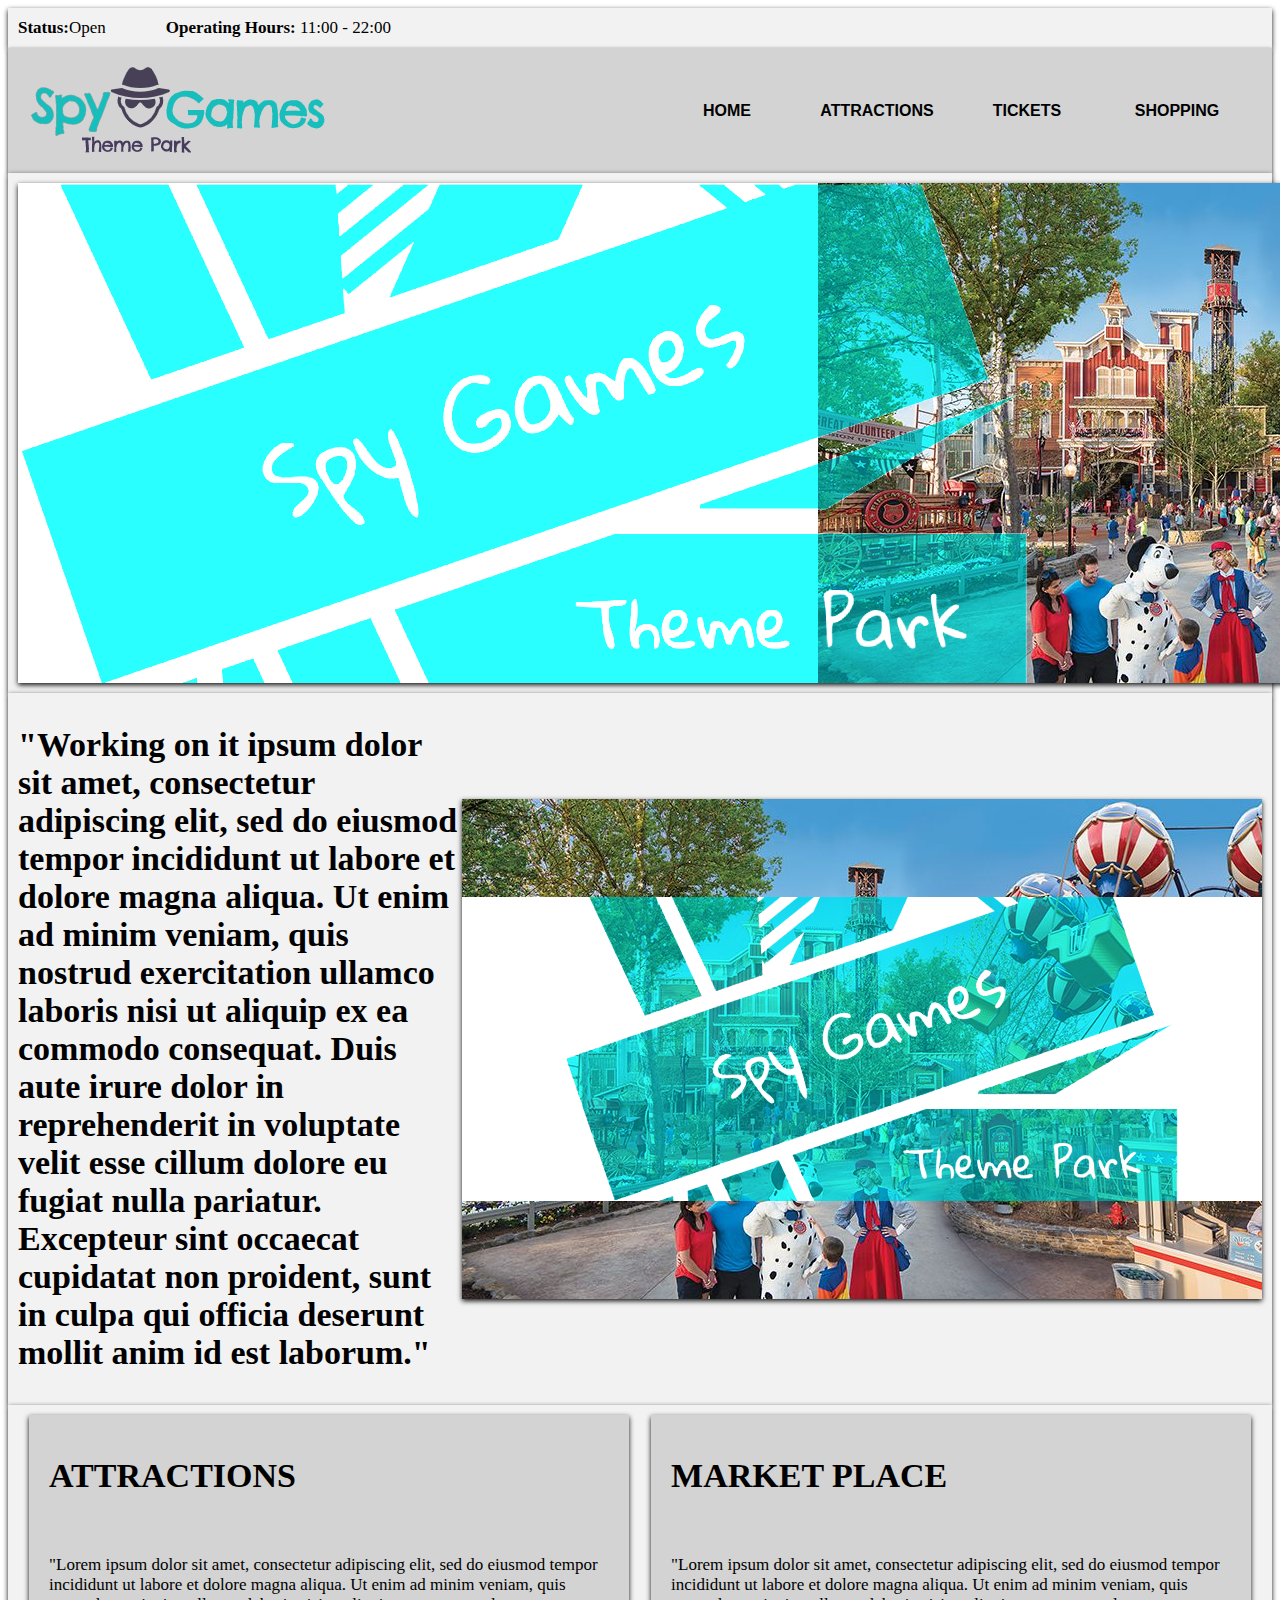
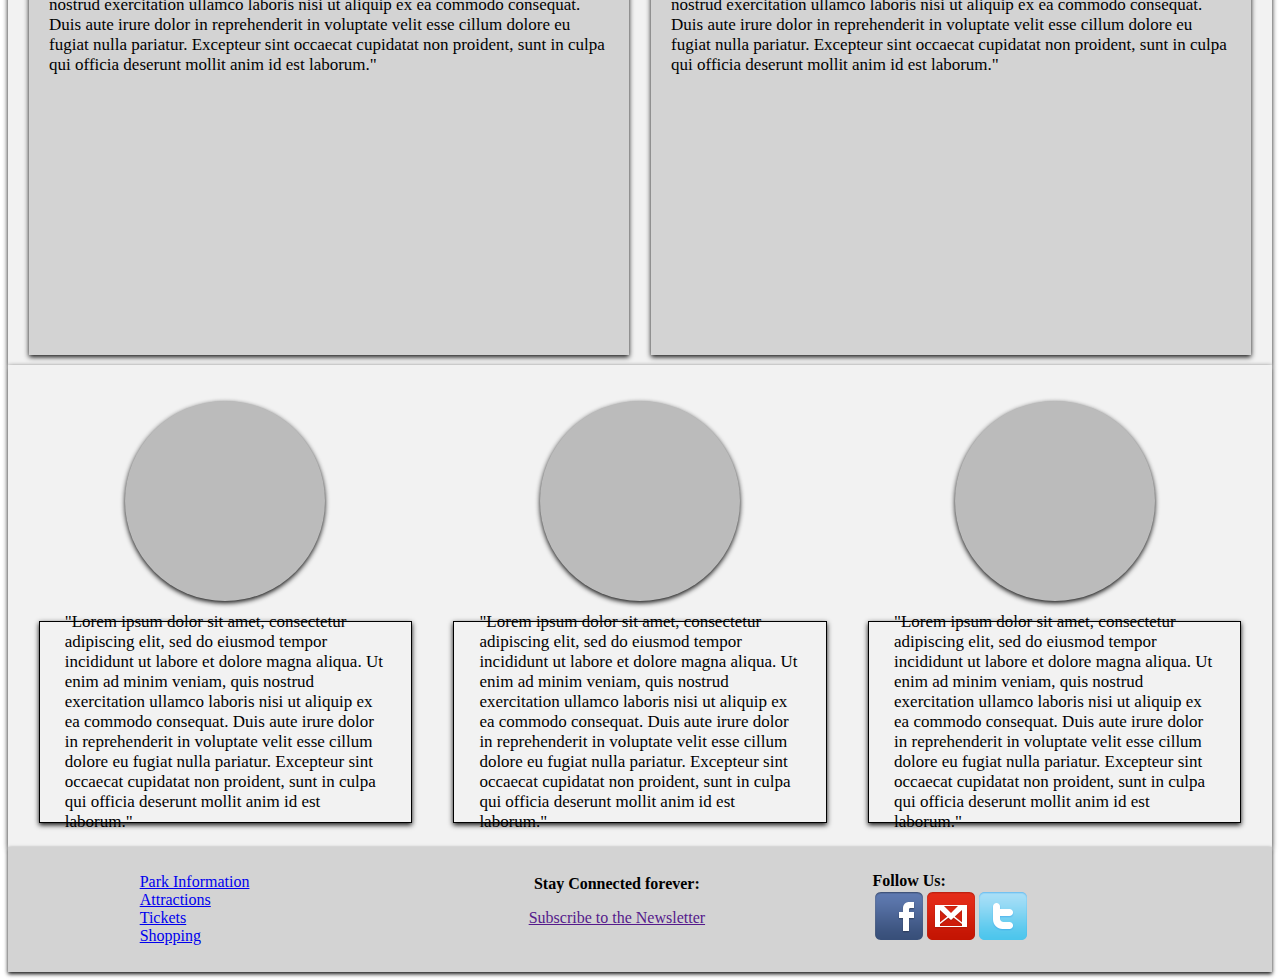
<file: index.html>
<!DOCTYPE html>
<html lang="en">
    <!-- This head section contains all the invisible information about the page -->
    <head>
        <title> SpyGames Theme Park </title>
        <meta charset="utf-8">
        <meta name="description" content="This is a SpyGames theme park for people interested in spies">
        <meta name="author" content="web-develop-g9g1-w7s">
        <meta name="viewport" content="width=device-width, initial-scale=1.0">
        <meta name="refresh" content="600">
        <meta name="keywords" content="SpyGames theme park">
        <!-- Stylesheet -->
        <link rel="stylesheet" type="text/css" href="StyleSheet/style.css">
        <!-- Scripts -->
        <script src ="Scripts/index.js"></script>
    </head>
    
    <!-- This body section contains the structure for all the visible content -->
    <body>
	 <!-- Statusbar -->
    <div class="statusbar">
		<div>
			<b>Status:</b>Open
		</div>
		<div style="width: 60px;"></div>
		<div>
			<b>Operating Hours:</b> 11:00 - 22:00
		</div>
		<div></div>
	</div>
     <!-- Header -->
    <header id="home" class="header">
        
            <object data="images/logo.png" onclick = "reDirect()" class = "logo"></object>
            <div class="spaced"></div>            
            <button type="button" onclick="location.href=href='index.html'" class="button">home</button>  
            <button type="button" onclick="location.href=href='attractions.html'" class="button">attractions</button>
            <button type="button" onclick="location.href=href='tickets.html'" class="button">tickets</button>
            <button type="button" onclick="location.href=href='shopping.html'" class="button">shopping</button>
        
    </header>
    <!-- Sections -->
        
     <!-- MainImage (carrousel) TODO (implement carrousel)-->
    <section class="sections" id="carrousel">
        <object  class="mainimage" data="images/main_cover.png" alt="Main Image" ></object>
    </section>
    <!-- Park Information -->
    <section class="sections" id="park-information">
        <nav class="nav-two">
            <element> <h1> "Working on it ipsum dolor sit amet, consectetur adipiscing elit, sed do eiusmod tempor incididunt ut labore et dolore magna aliqua. Ut enim ad minim veniam, quis nostrud exercitation ullamco laboris nisi ut aliquip ex ea commodo consequat. Duis aute irure dolor in reprehenderit in voluptate velit esse cillum dolore eu fugiat nulla pariatur. Excepteur sint occaecat cupidatat non proident, sunt in culpa qui officia deserunt mollit anim id est laborum."</h1> </element>
            <element><object  class="mainimage" data="images/cover.png" alt="Main Image" ></object> </element>
        </nav> 
        
    </section>
    <!-- Short Marketing Description -->
    <section class="sections" id="marketing">
        <nav class="nav-two">
            <element class="short-marketing">
                <div > 
                    <h1> ATTRACTIONS</h1>
                    <br>
                    <p> "Lorem ipsum dolor sit amet, consectetur adipiscing elit, sed do eiusmod tempor incididunt ut labore et dolore magna aliqua. Ut enim ad minim veniam, quis nostrud exercitation ullamco laboris nisi ut aliquip ex ea commodo consequat. Duis aute irure dolor in reprehenderit in voluptate velit esse cillum dolore eu fugiat nulla pariatur. Excepteur sint occaecat cupidatat non proident, sunt in culpa qui officia deserunt mollit anim id est laborum."</p>
                </div> 
            </element>
             <element class="short-marketing">
                <div >
                    <h1> MARKET PLACE </h1>
                    <br>
                    <p> "Lorem ipsum dolor sit amet, consectetur adipiscing elit, sed do eiusmod tempor incididunt ut labore et dolore magna aliqua. Ut enim ad minim veniam, quis nostrud exercitation ullamco laboris nisi ut aliquip ex ea commodo consequat. Duis aute irure dolor in reprehenderit in voluptate velit esse cillum dolore eu fugiat nulla pariatur. Excepteur sint occaecat cupidatat non proident, sunt in culpa qui officia deserunt mollit anim id est laborum."</p>
                </div> 
            </element>
        </nav>
        
    </section>
    <!-- General information -->    
    <section class="sections" id="general-information" >
        
       <nav class="nav-bubbles">
            <element class="general-info">
                <ul >
                    <li>
                        <div class="dot"> </div>
                        <br> 
                    </li>
                     
                    <li>
                        <div class="general-infobox">                    
                            <p> "Lorem ipsum dolor sit amet, consectetur adipiscing elit, sed do eiusmod tempor incididunt ut labore et dolore magna aliqua. Ut enim ad minim veniam, quis nostrud exercitation ullamco laboris nisi ut aliquip ex ea commodo consequat. Duis aute irure dolor in reprehenderit in voluptate velit esse cillum dolore eu fugiat nulla pariatur. Excepteur sint occaecat cupidatat non proident, sunt in culpa qui officia deserunt mollit anim id est laborum."</p>
                        </div>
                    </li>
                </ul>
            </element>
            <element class="general-info">
                <ul >
                    <li>
                        <div class="dot"> </div>
                        <br>  
                    </li>
                     
                    <li>
                        <div class="general-infobox">                    
                            <p> "Lorem ipsum dolor sit amet, consectetur adipiscing elit, sed do eiusmod tempor incididunt ut labore et dolore magna aliqua. Ut enim ad minim veniam, quis nostrud exercitation ullamco laboris nisi ut aliquip ex ea commodo consequat. Duis aute irure dolor in reprehenderit in voluptate velit esse cillum dolore eu fugiat nulla pariatur. Excepteur sint occaecat cupidatat non proident, sunt in culpa qui officia deserunt mollit anim id est laborum."</p>
                        </div>
                    </li>
                </ul>
            </element>
           <element class="general-info">
                <ul >
                    <li>
                        <div class="dot"> </div>
                        <br> 
                    </li>
                     
                    <li>
                        <div class="general-infobox">                    
                            <p> "Lorem ipsum dolor sit amet, consectetur adipiscing elit, sed do eiusmod tempor incididunt ut labore et dolore magna aliqua. Ut enim ad minim veniam, quis nostrud exercitation ullamco laboris nisi ut aliquip ex ea commodo consequat. Duis aute irure dolor in reprehenderit in voluptate velit esse cillum dolore eu fugiat nulla pariatur. Excepteur sint occaecat cupidatat non proident, sunt in culpa qui officia deserunt mollit anim id est laborum."</p>
                        </div>
                    </li>
                </ul>
            </element>
        </nav>
        
    </section>        
	<!--End of Sections -->
    

	<div class="header">
		<div class="spaced"></div>
		<ul class="spaced">
			<li><a href="#">Park Information</a></li>
			<li><a href="#">Attractions</a></li>
			<li><a href="#">Tickets</a></li>
			<li><a href="#">Shopping</a></li>
		</ul>
		<div class="spaced"></div>
		<div class="spaced" style="text-align: center;">
			<b>Stay Connected forever:</b>
			<p><a href="">Subscribe to the Newsletter</a></p>
		</div>
		<div class="spaced"></div>
		<div class="spaced">
			<b>Follow Us:</b>
			<div class="social-media-container">
                <a href="" class="social-media" title="FaceBook"><img src="images/facebook.png" alt="Facebook" /></a>
				<a href="" class="social-media" title="Mail"><img src="images/gmail.png" alt="Facebook" /></a>
                <a href="" class="social-media" title="Twitter"><img src="images/twitter.png" alt="Facebook" /></a>		
			</div>
		</div>
		<div class="spaced"></div>
	</div>
    </body>

</html>
</file>
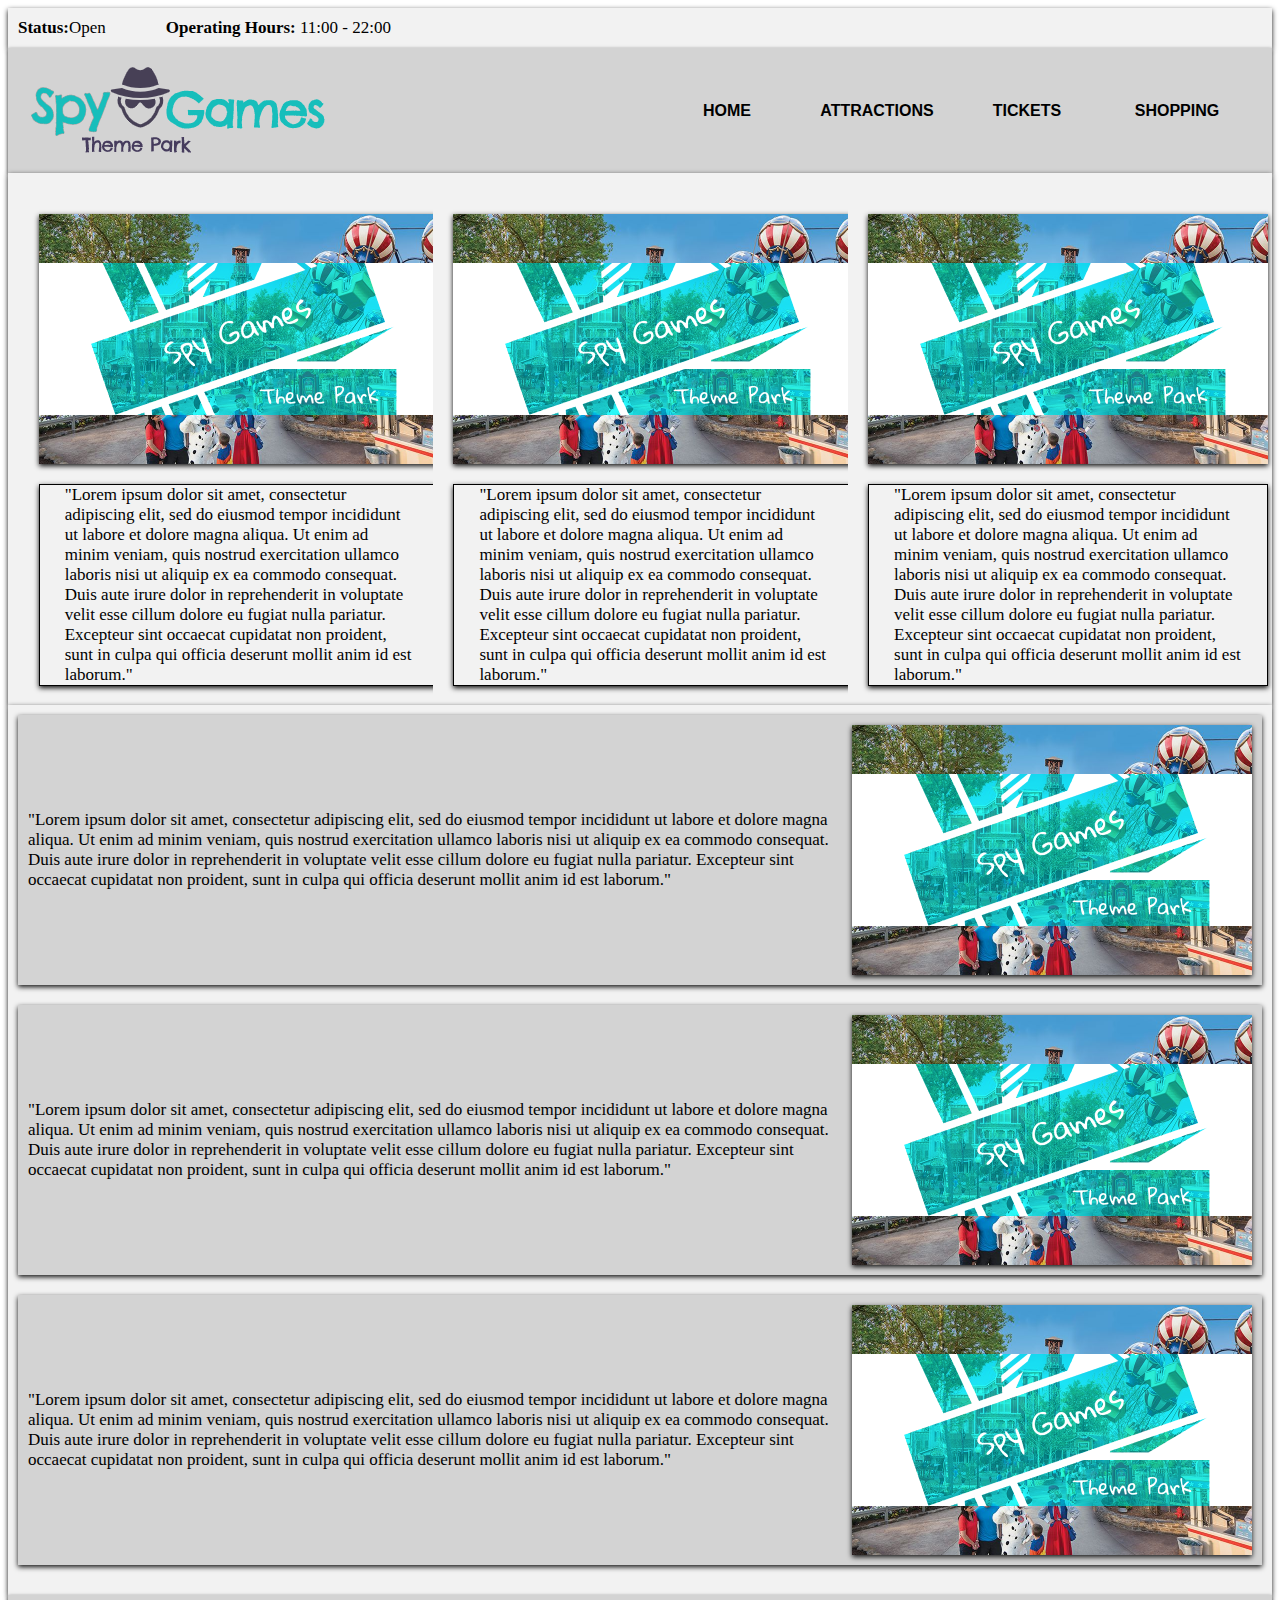
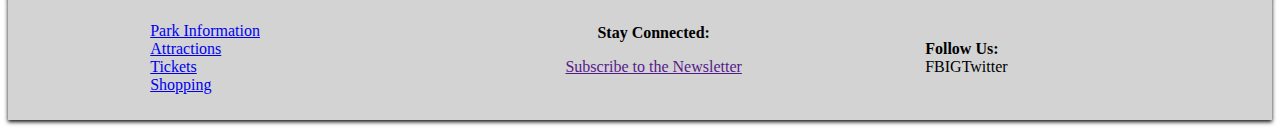
<file: attractions.html>
<!DOCTYPE html>
<html lang="en">
    <!-- This head section contains all the invisible information about the page -->
    <head>
        <title> SpyGames Theme Park </title>
        <meta charset="utf-8">
        <meta name="description" content="This is a SpyGames theme park for people interested in spies">
        <meta name="author" content="web-develop-g9g1-w7s">
        <meta name="viewport" content="width=device-width, initial-scale=1.0">
        <meta name="refresh" content="600">
        <meta name="keywords" content="SpyGames theme park">
        <!-- Stylesheet -->
        <link rel="stylesheet" type="text/css" href="StyleSheet/style.css">
        <!-- Scripts -->
        <script src ="Scripts/index.js"></script>
    </head>
    
    <!-- This body section contains the structure for all the visible content -->
    <body>
	<div class="statusbar">
		<div>
			<b>Status:</b>Open
		</div>
		<div style="width: 60px;"></div>
		<div>
			<b>Operating Hours:</b> 11:00 - 22:00
		</div>
		<div></div>
	</div>
    <header id="home" class="header">
        
            <object data="images/logo.png" onclick = "reDirect()" class = "logo"></object>
            <div class="spaced"></div>            
            <button type="button" onclick="location.href=href='index.html'" class="button">home</button>  
            <button type="button" onclick="location.href=href='attractions.html'" class="button">attractions</button>
            <button type="button" onclick="location.href=href='tickets.html'" class="button">tickets</button>
            <button type="button" onclick="location.href=href='shopping.html'" class="button">shopping</button>
        
    </header>
    <!-- Rides and attractions -->
    <section class="sections" id="ride-attractions">
  
         
       <nav class="nav-bubbles">
            <element class="general-info">
                <ul >
                    <li>
                        <object  class="mainimage" data="images/mid-size.png" alt="Main Image" ></object>
                        <br> 
                    </li>
                     
                    <li>
                        <div class="general-infobox">                    
                            <p> "Lorem ipsum dolor sit amet, consectetur adipiscing elit, sed do eiusmod tempor incididunt ut labore et dolore magna aliqua. Ut enim ad minim veniam, quis nostrud exercitation ullamco laboris nisi ut aliquip ex ea commodo consequat. Duis aute irure dolor in reprehenderit in voluptate velit esse cillum dolore eu fugiat nulla pariatur. Excepteur sint occaecat cupidatat non proident, sunt in culpa qui officia deserunt mollit anim id est laborum."</p>
                        </div>
                    </li>            
   
                </ul>
            </element>
            <element class="general-info">
                <ul >
                    <li>
                        <object  class="mainimage" data="images/mid-size.png" alt="Main Image" ></object>
                        <br>  
                    </li>
                     
                    <li>
                        <div class="general-infobox">                    
                            <p> "Lorem ipsum dolor sit amet, consectetur adipiscing elit, sed do eiusmod tempor incididunt ut labore et dolore magna aliqua. Ut enim ad minim veniam, quis nostrud exercitation ullamco laboris nisi ut aliquip ex ea commodo consequat. Duis aute irure dolor in reprehenderit in voluptate velit esse cillum dolore eu fugiat nulla pariatur. Excepteur sint occaecat cupidatat non proident, sunt in culpa qui officia deserunt mollit anim id est laborum."</p>
                        </div>
                    </li>
             
                </ul>
            </element>
           <element class="general-info">
                <ul >
                    <li>
                        <object  class="mainimage" data="images/mid-size.png" alt="Main Image" ></object>
                        <br> 
                    </li>
                     
                    <li>
                        <div class="general-infobox">                    
                            <p> "Lorem ipsum dolor sit amet, consectetur adipiscing elit, sed do eiusmod tempor incididunt ut labore et dolore magna aliqua. Ut enim ad minim veniam, quis nostrud exercitation ullamco laboris nisi ut aliquip ex ea commodo consequat. Duis aute irure dolor in reprehenderit in voluptate velit esse cillum dolore eu fugiat nulla pariatur. Excepteur sint occaecat cupidatat non proident, sunt in culpa qui officia deserunt mollit anim id est laborum."</p>
                        </div>
                    </li>
                
                </ul>
            </element>
        </nav>
        
    </section>   <!-- Rides and attractions -->     
    
    

    <!-- Expriences -->
    <section class="sections" id="experiences">
        <ul>
            <li class="list-items" >
                <nav class="nav-two">                
                    <element> <p> "Lorem ipsum dolor sit amet, consectetur adipiscing elit, sed do eiusmod tempor incididunt ut labore et dolore magna aliqua. Ut enim ad minim veniam, quis nostrud exercitation ullamco laboris nisi ut aliquip ex ea commodo consequat. Duis aute irure dolor in reprehenderit in voluptate velit esse cillum dolore eu fugiat nulla pariatur. Excepteur sint occaecat cupidatat non proident, sunt in culpa qui officia deserunt mollit anim id est laborum."</p> </element>
                    <element><object  class="mainimage" data="images/mid-size.png" alt="Main Image" ></object> </element>

                </nav>
            </li>
            <li  > <br> </li>
            <li class="list-items">
                <nav class="nav-two">
                
                <element> <p> "Lorem ipsum dolor sit amet, consectetur adipiscing elit, sed do eiusmod tempor incididunt ut labore et dolore magna aliqua. Ut enim ad minim veniam, quis nostrud exercitation ullamco laboris nisi ut aliquip ex ea commodo consequat. Duis aute irure dolor in reprehenderit in voluptate velit esse cillum dolore eu fugiat nulla pariatur. Excepteur sint occaecat cupidatat non proident, sunt in culpa qui officia deserunt mollit anim id est laborum."</p> </element>
                <element><object  class="mainimage" data="images/mid-size.png" alt="Main Image" ></object> </element>
                </nav>
            </li>
            <li  > <br> </li>
            <li class="list-items">
                <nav class="nav-two">
                
                <element> <p> "Lorem ipsum dolor sit amet, consectetur adipiscing elit, sed do eiusmod tempor incididunt ut labore et dolore magna aliqua. Ut enim ad minim veniam, quis nostrud exercitation ullamco laboris nisi ut aliquip ex ea commodo consequat. Duis aute irure dolor in reprehenderit in voluptate velit esse cillum dolore eu fugiat nulla pariatur. Excepteur sint occaecat cupidatat non proident, sunt in culpa qui officia deserunt mollit anim id est laborum."</p> </element>
                <element><object  class="mainimage" data="images/mid-size.png" alt="Main Image" ></object> </element>
                </nav>
            </li>
            <li  > <br> </li>
        </ul>
    </section>
    
        
	
    

	<div class="header">
		<div class="spaced"></div>
		<ul class="spaced">
			<li><a href="#">Park Information</a></li>
			<li><a href="#">Attractions</a></li>
			<li><a href="#">Tickets</a></li>
			<li><a href="#">Shopping</a></li>
		</ul>
		<div class="spaced"></div>
		<div class="spaced" style="text-align: center;">
			<b>Stay Connected:</b>
			<p><a href="">Subscribe to the Newsletter</a></p>
		</div>
		<div class="spaced"></div>
		<div class="spaced">
			<b>Follow Us:</b>
			<div class="social-media-container">
				<div>FB</div>
				<div>IG</div>
				<div>Twitter</div>
			</div>
		</div>
		<div class="spaced"></div>
	</div>
    </body>

</html>
</file>
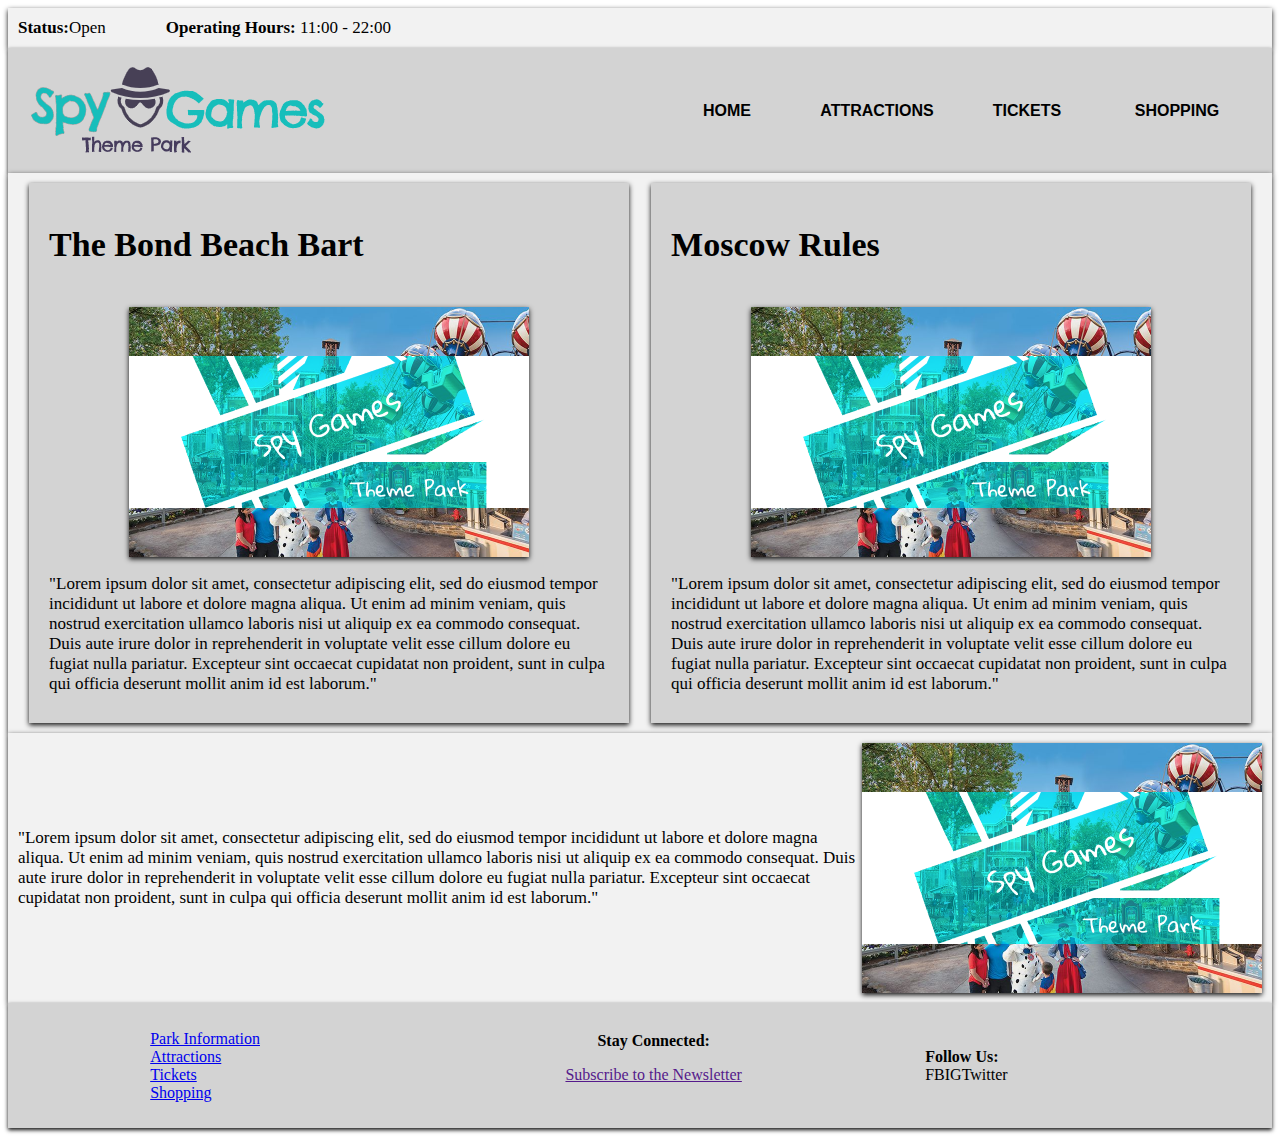
<file: shopping.html>
<!DOCTYPE html>
<html lang="en">
    <!-- This head section contains all the invisible information about the page -->
    <head>
        <title> SpyGames Theme Park </title>
        <meta charset="utf-8">
        <meta name="description" content="This is a SpyGames theme park for people interested in spies">
        <meta name="author" content="web-develop-g9g1-w7s">
        <meta name="viewport" content="width=device-width, initial-scale=1.0">
        <meta name="refresh" content="600">
        <meta name="keywords" content="SpyGames theme park">
        <!-- Stylesheet -->
        <link rel="stylesheet" type="text/css" href="StyleSheet/style.css">              
        <link href='http://fonts.googleapis.com/css?family=PT+Sans' rel='stylesheet' type='text/css'>
        <link href='http://fonts.googleapis.com/css?family=Bree+Serif' rel='stylesheet' type='text/css'>
        <link href='http://fonts.googleapis.com/css?family=Oswald' rel='stylesheet' type='text/css'>
        <link href='http://fonts.googleapis.com/css?family=Lobster' rel='stylesheet' type='text/css'>
        <!-- Scripts -->
        <script src ="Scripts/index.js"></script>
    </head>
    
    <!-- This body section contains the structure for all the visible content -->
    <body>
	<div class="statusbar">
		<div>
			<b>Status:</b>Open
		</div>
		<div style="width: 60px;"></div>
		<div>
			<b>Operating Hours:</b> 11:00 - 22:00
		</div>
		<div></div>
	</div>
    <header id="home" class="header">
        
            <object data="images/logo.png" onclick = "reDirect()" class = "logo"></object>
            <div class="spaced"></div>            
            <button type="button" onclick="location.href=href='index.html'" class="button">home</button>  
            <button type="button" onclick="location.href=href='attractions.html'" class="button">attractions</button>
            <button type="button" onclick="location.href=href='tickets.html'" class="button">tickets</button>
            <button type="button" onclick="location.href=href='shopping.html'" class="button">shopping</button>
        
    </header>
        
    <!-- Dinning -->
    <section class="sections" id="dinning">
        <nav class="nav-two">
            <element class="short-marketing">
                <div > 
                    <h1> The Bond Beach Bart </h1>
                    <br>
                    <object  class="mainimage" data="images/mid-size.png" alt="Main Image" ></object>
                    <p> "Lorem ipsum dolor sit amet, consectetur adipiscing elit, sed do eiusmod tempor incididunt ut labore et dolore magna aliqua. Ut enim ad minim veniam, quis nostrud exercitation ullamco laboris nisi ut aliquip ex ea commodo consequat. Duis aute irure dolor in reprehenderit in voluptate velit esse cillum dolore eu fugiat nulla pariatur. Excepteur sint occaecat cupidatat non proident, sunt in culpa qui officia deserunt mollit anim id est laborum."</p>
                </div> 
            </element>
             <element class="short-marketing">
                <div >
                    <h1> Moscow Rules </h1>
                    <br>
                    <object  class="mainimage" data="images/mid-size.png" alt="Main Image" ></object>
                    <p> "Lorem ipsum dolor sit amet, consectetur adipiscing elit, sed do eiusmod tempor incididunt ut labore et dolore magna aliqua. Ut enim ad minim veniam, quis nostrud exercitation ullamco laboris nisi ut aliquip ex ea commodo consequat. Duis aute irure dolor in reprehenderit in voluptate velit esse cillum dolore eu fugiat nulla pariatur. Excepteur sint occaecat cupidatat non proident, sunt in culpa qui officia deserunt mollit anim id est laborum."</p>
                </div> 
            </element>
        </nav>
        
    </section>
        
    <!-- Expriences -->
    <section class="sections" id="experiences">
        <ul>
            <li class="items" >
                <nav class="nav-two">                
                    <element> <p> "Lorem ipsum dolor sit amet, consectetur adipiscing elit, sed do eiusmod tempor incididunt ut labore et dolore magna aliqua. Ut enim ad minim veniam, quis nostrud exercitation ullamco laboris nisi ut aliquip ex ea commodo consequat. Duis aute irure dolor in reprehenderit in voluptate velit esse cillum dolore eu fugiat nulla pariatur. Excepteur sint occaecat cupidatat non proident, sunt in culpa qui officia deserunt mollit anim id est laborum."</p> </element>
                    <element><object  class="mainimage" data="images/mid-size.png" alt="Main Image" ></object> </element>

                </nav>
            </li>
        </ul>
    </section>

	<div class="header">
		<div class="spaced"></div>
		<ul class="spaced">
			<li><a href="#">Park Information</a></li>
			<li><a href="#">Attractions</a></li>
			<li><a href="#">Tickets</a></li>
			<li><a href="#">Shopping</a></li>
		</ul>
		<div class="spaced"></div>
		<div class="spaced" style="text-align: center;">
			<b>Stay Connected:</b>
			<p><a href="">Subscribe to the Newsletter</a></p>
		</div>
		<div class="spaced"></div>
		<div class="spaced">
			<b>Follow Us:</b>
			<div class="social-media-container">
				<div>FB</div>
				<div>IG</div>
				<div>Twitter</div>
			</div>
		</div>
		<div class="spaced"></div>
	</div>
    </body>

</html>
</file>
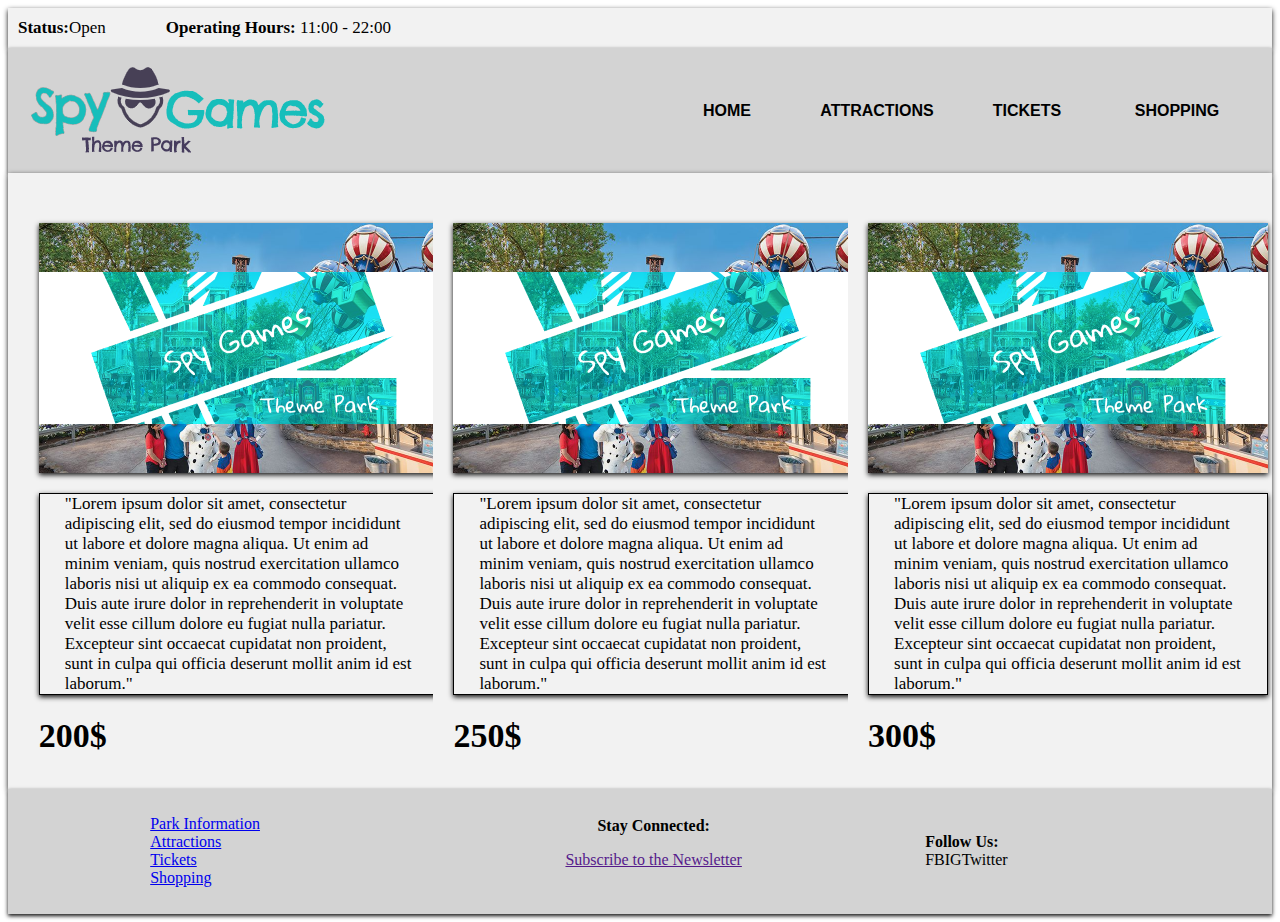
<file: tickets.html>
<!DOCTYPE html>
<html lang="en">
    <!-- This head section contains all the invisible information about the page -->
    <head>
        <title> SpyGames Theme Park </title>
        <meta charset="utf-8">
        <meta name="description" content="This is a SpyGames theme park for people interested in spies">
        <meta name="author" content="web-develop-g9g1-w7s">
        <meta name="viewport" content="width=device-width, initial-scale=1.0">
        <meta name="refresh" content="600">
        <meta name="keywords" content="SpyGames theme park">
        <!-- Stylesheet -->
        <link rel="stylesheet" type="text/css" href="StyleSheet/style.css">
        <link href='http://fonts.googleapis.com/css?family=PT+Sans' rel='stylesheet' type='text/css'>
        <link href='http://fonts.googleapis.com/css?family=Bree+Serif' rel='stylesheet' type='text/css'>
        <link href='http://fonts.googleapis.com/css?family=Oswald' rel='stylesheet' type='text/css'>
        <link href='http://fonts.googleapis.com/css?family=Lobster' rel='stylesheet' type='text/css'>
        <!-- Scripts -->
        <script src ="Scripts/index.js"></script>
    </head>
    
    <!-- This body section contains the structure for all the visible content -->
    <body>
	<div class="statusbar">
		<div>
			<b>Status:</b>Open
		</div>
		<div style="width: 60px;"></div>
		<div>
			<b>Operating Hours:</b> 11:00 - 22:00
		</div>
		<div></div>
	</div>
    <header id="home" class="header">
        
            <object data="images/logo.png" onclick = "reDirect()" class = "logo"></object>
            <div class="spaced"></div>            
            <button type="button" onclick="location.href=href='index.html'" class="button">home</button>  
            <button type="button" onclick="location.href=href='attractions.html'" class="button">attractions</button>
            <button type="button" onclick="location.href=href='tickets.html'" class="button">tickets</button>
            <button type="button" onclick="location.href=href='shopping.html'" class="button">shopping</button>
        
    </header>
        
    <!-- Tickets -->    
    <section class="sections" id="general-information" >
         
       <nav class="nav-bubbles">
            <element class="general-info">
                <ul >
                    <li>
                        <object  class="mainimage" data="images/mid-size.png" alt="Main Image" ></object>
                        <br> 
                    </li>
                     
                    <li>
                        <div class="general-infobox">                    
                            <p> "Lorem ipsum dolor sit amet, consectetur adipiscing elit, sed do eiusmod tempor incididunt ut labore et dolore magna aliqua. Ut enim ad minim veniam, quis nostrud exercitation ullamco laboris nisi ut aliquip ex ea commodo consequat. Duis aute irure dolor in reprehenderit in voluptate velit esse cillum dolore eu fugiat nulla pariatur. Excepteur sint occaecat cupidatat non proident, sunt in culpa qui officia deserunt mollit anim id est laborum."</p>
                        </div>
                    </li>
                    
                    <li>                                          
                        <h1> 200$</h1>                        
                    </li>
                </ul>
            </element>
            <element class="general-info">
                <ul >
                    <li>
                        <object  class="mainimage" data="images/mid-size.png" alt="Main Image" ></object>
                        <br>  
                    </li>
                     
                    <li>
                        <div class="general-infobox">                    
                            <p> "Lorem ipsum dolor sit amet, consectetur adipiscing elit, sed do eiusmod tempor incididunt ut labore et dolore magna aliqua. Ut enim ad minim veniam, quis nostrud exercitation ullamco laboris nisi ut aliquip ex ea commodo consequat. Duis aute irure dolor in reprehenderit in voluptate velit esse cillum dolore eu fugiat nulla pariatur. Excepteur sint occaecat cupidatat non proident, sunt in culpa qui officia deserunt mollit anim id est laborum."</p>
                        </div>
                    </li>
                    <li>                                          
                        <h1> 250$</h1>                        
                    </li>
                </ul>
            </element>
           <element class="general-info">
                <ul >
                    <li>
                        <object  class="mainimage" data="images/mid-size.png" alt="Main Image" ></object>
                        <br> 
                    </li>
                     
                    <li>
                        <div class="general-infobox">                    
                            <p> "Lorem ipsum dolor sit amet, consectetur adipiscing elit, sed do eiusmod tempor incididunt ut labore et dolore magna aliqua. Ut enim ad minim veniam, quis nostrud exercitation ullamco laboris nisi ut aliquip ex ea commodo consequat. Duis aute irure dolor in reprehenderit in voluptate velit esse cillum dolore eu fugiat nulla pariatur. Excepteur sint occaecat cupidatat non proident, sunt in culpa qui officia deserunt mollit anim id est laborum."</p>
                        </div>
                    </li>
                    <li>                                          
                        <h1> 300$</h1>                        
                    </li>
                </ul>
            </element>
        </nav>
        
    </section>   <!-- end of Tickets --> 
        
    
        
	
    

	<div class="header">
		<div class="spaced"></div>
		<ul class="spaced">
			<li><a href="#">Park Information</a></li>
			<li><a href="#">Attractions</a></li>
			<li><a href="#">Tickets</a></li>
			<li><a href="#">Shopping</a></li>
		</ul>
		<div class="spaced"></div>
		<div class="spaced" style="text-align: center;">
			<b>Stay Connected:</b>
			<p><a href="">Subscribe to the Newsletter</a></p>
		</div>
		<div class="spaced"></div>
		<div class="spaced">
			<b>Follow Us:</b>
			<div class="social-media-container">
				<div>FB</div>
				<div>IG</div>
				<div>Twitter</div>
			</div>
		</div>
		<div class="spaced"></div>
	</div>
    </body>

</html>
</file>
<file: StyleSheet/style.css>
ul {
	list-style-type: none;
	margin: 0;
	padding: 0;
}

.statusbar {
	height: 20px;
	background: #f2f2f2;
	border: 0px solid black;
	display: flex;
	padding: 10px;
	font-size: 17px;
	box-shadow: 0px 2px 5px #101010;
}

.header {
	display: flex;
	flex-direction: row;
	background-color: #D3D3D3;
	height: 125px;
	z-index: 400;
	padding: 0px 20px 0px 20px;
	align-items: center;

	box-shadow: 0px 2px 4px #101010;
}

.mainimage {

	display: block;
	margin-left: auto;
	margin-right: auto;
	display: flex;
	box-shadow: 0px 2px 5px #101010;
}

.social-media {
	padding: 2px;
}

.sections {

	background: #f2f2f2;
	/*    height: 500px;*/
	display: flex;
	padding: 10px;
	font-size: 17px;
	box-shadow: 0px 2px 5px #101010;
}

.nav-two {
	display: flex;
	align-items: center;
	justify-content: space-around;
	width: 100%;
}

.short-marketing {
	height: 500px;
	width: 45%;
	background: #D3D3D3;

	display: flex;
	padding: 20px;
	box-shadow: 0px 2px 5px #101010;
}

.list-items {
	background: #D3D3D3;
	display: flex;
	padding: 10px;
	box-shadow: 0px 2px 5px #101010;
}

.nav-bubbles {
	display: flex;
	align-items: flex-end;
	justify-content: space-around;
	width: 100%;
}

.dot {
	height: 200px;
	width: 200px;

	margin-left: auto;
	margin-right: auto;

	background-color: #bbb;
	border-radius: 50%;
	display: flex;
	box-shadow: 0px 2px 5px #101010;
}

.general-infobox {
	height: 150px;
	align-items: center;
	background: #f2f2f2;
	border: 1px solid black;
	display: flex;
	padding: 25px;
	box-shadow: 0px 2px 5px #101010;
}

.general-info {
	height: 90%;
	width: 30%;
	background: #f2f2f2;
	display: flex;
	padding: 20px;
}

.button {
	margin: 12px;
	/*	background-image: linear-gradient( rgb(102,217,255), rgb(0,115,153));*/
	/*	border-radius: 8px;*/
	background: none;
	border: none;
	margin: 0;
	padding: 0;
	cursor: pointer;


	height: 50%;
	width: 150px;

	font-family: 'Roboto Condensed', sans-serif;
	font-weight: bold;
	font-size: 16px;
	overflow-x: hidden;
	text-transform: uppercase;
}

.button:hover {
	/*	background-image: linear-gradient(rgb(0,115,153), rgb(102,217,255));*/
	/*	transform: rotate(10deg) scale(1.05, 1.05);*/
	font-size: 18px;
	box-shadow: 0px 2px 0px #f0f0f0;
}

.button:active {
	/*	transform: rotate(20deg) scale(0.9, 0.9);*/
	box-shadow: 0px 2px 0px;
	font-size: 16px;
}

.button:focus {
	outline: 0 !important;
	font-size: 18px;
	box-shadow: 0px 2px 0px #101010;
}

.spaced {
	flex-grow: 1;
}

.social-media-container {
	display: flex;
	flex-direction: row;
}

.logo:hover {
	cursor: pointer;
}
</file>
